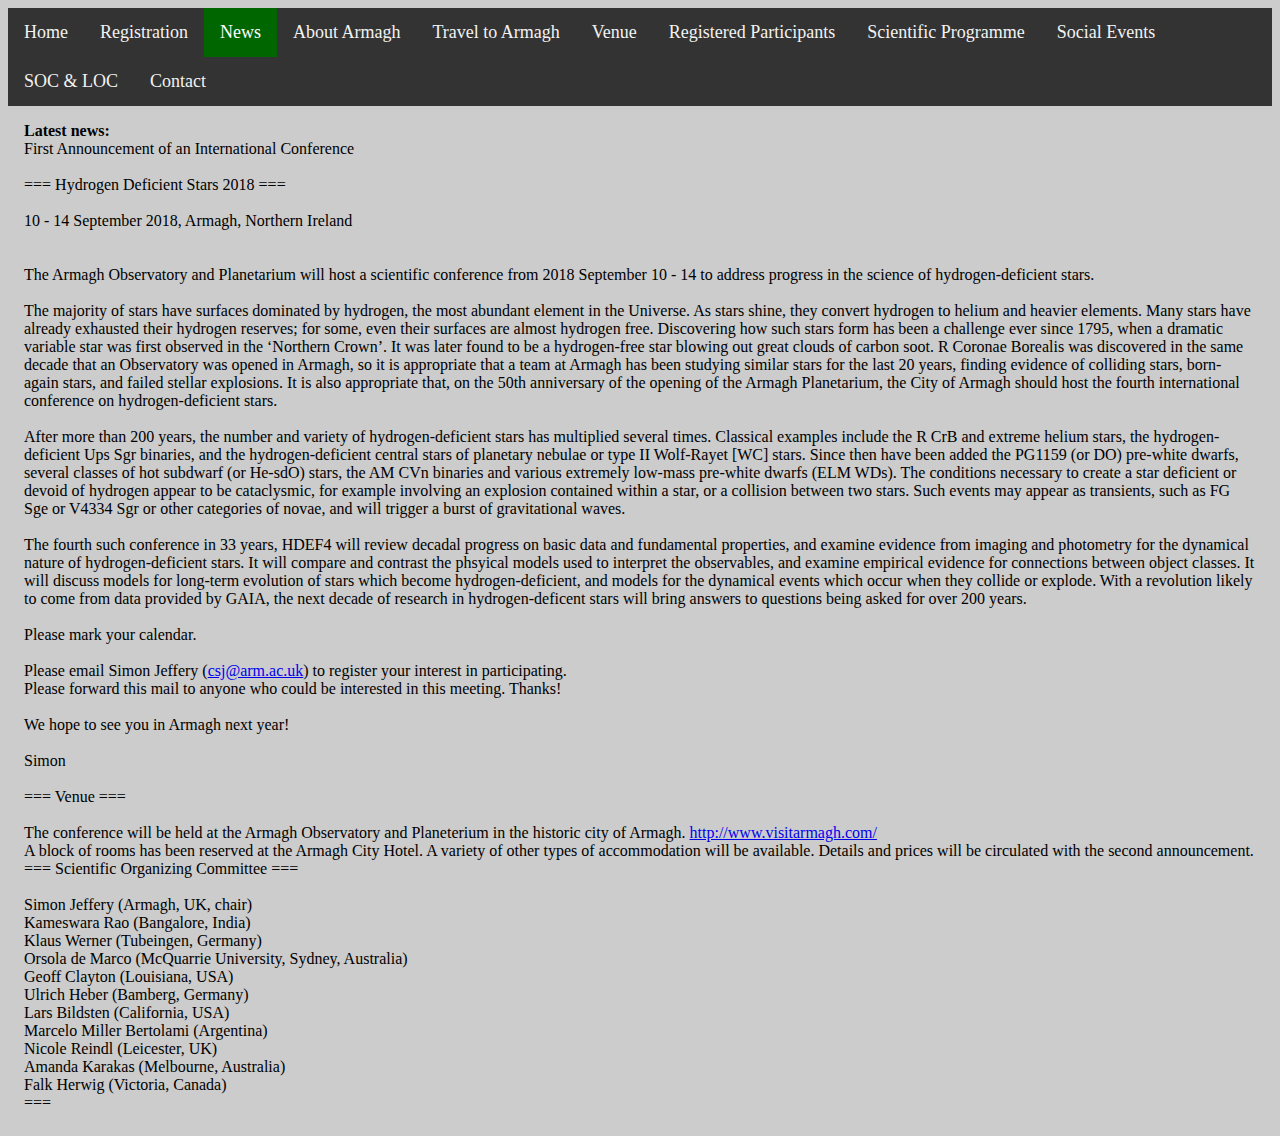
<file: news.html>
<!DOCTYPE html>
<html lang="en">
<head>
<link rel="stylesheet" href="https://maxcdn.bootstrapcdn.com/bootstrap/4.0.0-beta.2/css/bootstrap.min.css" integrity="sha384-PsH8R72JQ3SOdhVi3uxftmaW6Vc51MKb0q5P2rRUpPvrszuE4W1povHYgTpBfshb" crossorigin="anonymous">
<meta name="viewport" content="width=device-width, initial-scale=1, shrink-to-fit=no">
  <link rel="stylesheet" href="styles.css">
  <title>News -- HDEF4</title>
</head>
<div class="topnav" id="myTopnav">
  <a href="index">Home</a>
  <a href="registration">Registration</a>
  <a href="news" class="active">News</a>
  <a href="about">About Armagh</a>
  <a href="travel">Travel to Armagh</a>
  <a href="venue">Venue</a>
  <a href="participants">Registered Participants</a>
  <a href="programme">Scientific Programme</a>
  <a href="social_events">Social Events</a>
  <a href="socloc">SOC & LOC</a>
  <a href="contact">Contact</a>
</div>
<body style="background-color:#CCCCCC">
<div style="padding:1em">
<b>Latest news: </b><br />

 First Announcement of an International Conference <br /> 
 <br /> 
    === Hydrogen Deficient Stars 2018 === <br /> 
 <br /> 
 10 - 14 September 2018, Armagh, Northern Ireland <br /> 
 <br /> 
 <br /> 
The Armagh Observatory and Planetarium will host a scientific conference from 2018 September 10 - 14 to address progress in the science of hydrogen-deficient stars.   <br />  
 <br /> 
The majority of stars have surfaces dominated by hydrogen, the most abundant element in the Universe. As stars shine, they convert hydrogen to helium and heavier elements. Many stars have already exhausted their hydrogen reserves; for some, even their surfaces are almost hydrogen free. Discovering how such stars form has been a challenge ever since 1795, when a dramatic variable star was first observed in the ‘Northern Crown’. It was later found to  be a hydrogen-free star blowing out great clouds of carbon soot. R Coronae Borealis was discovered in the same decade that an Observatory was opened in Armagh, so it is appropriate that a team at Armagh has been studying similar stars for the last 20 years, finding evidence of colliding stars,  born-again stars, and failed stellar explosions. It is also appropriate that, on the 50th anniversary of the opening of the Armagh Planetarium, the City of Armagh should host the fourth international conference on hydrogen-deficient stars. <br /> 
 <br /> 
After more than 200 years, the number and variety of hydrogen-deficient stars has multiplied several times. Classical examples include the R CrB and extreme helium stars, the hydrogen-deficient Ups Sgr binaries, and the hydrogen-deficient central stars of planetary nebulae or type II Wolf-Rayet [WC] stars. Since then have been added the PG1159 (or DO) pre-white dwarfs, several classes of hot subdwarf (or He-sdO) stars, the AM CVn binaries and various extremely low-mass pre-white dwarfs (ELM WDs). The conditions necessary to create a star deficient or devoid of hydrogen appear to be cataclysmic, for example involving an explosion contained within a
star, or a collision between two stars. Such events may appear as transients, such as FG Sge or V4334 Sgr or other categories of novae, and will trigger a burst of
gravitational waves. <br /> 
 <br /> 
The fourth such conference in 33 years, HDEF4 will review decadal progress on basic data and fundamental properties, and examine evidence from imaging and photometry for the dynamical nature of hydrogen-deficient stars. It will compare and contrast the phsyical models used to interpret the observables, and examine empirical evidence for connections between object classes. It will discuss models for long-term evolution of stars which become hydrogen-deficient, and models for the dynamical events which occur when they collide or explode. With a revolution likely to come from data provided by GAIA, the next decade of research in hydrogen-deficent stars will bring answers to questions being asked for over 200 years.  <br /> 
 <br /> 
Please mark your calendar. <br /> 
 <br /> 
Please email Simon Jeffery (<a href="mailto:csj@arm.ac.uk">csj@arm.ac.uk</a>) to register your interest in participating. <br /> 

Please forward this mail to anyone who could be interested in this meeting. Thanks!  <br /> 
 <br /> 
We hope to see you in Armagh next year! <br /> 
 <br /> 
Simon <br /> 
 <br /> 
=== Venue === <br /> 
 <br /> 
The conference will be held at the Armagh Observatory and Planeterium in the
historic city of Armagh. 
<a href="http://www.visitarmagh.com/">http://www.visitarmagh.com/</a>  <br />

A block of rooms has been reserved at the Armagh City Hotel. A variety of other
types of accommodation will be available. 
Details and prices will be circulated with the second announcement.  <br />

=== Scientific Organizing Committee === <br />
 <br />
Simon Jeffery (Armagh, UK, chair) <br />
Kameswara Rao (Bangalore, India)  <br />
Klaus Werner (Tubeingen, Germany) <br />
Orsola de Marco (McQuarrie University, Sydney, Australia) <br />
Geoff Clayton (Louisiana, USA) <br />
Ulrich Heber (Bamberg, Germany)  <br />
Lars Bildsten (California, USA) <br />
Marcelo Miller Bertolami (Argentina) <br />
Nicole Reindl (Leicester, UK) <br />
Amanda Karakas (Melbourne, Australia) <br />
Falk Herwig (Victoria, Canada) <br />

=== 


<script src="https://code.jquery.com/jquery-3.2.1.slim.min.js" integrity="sha384-KJ3o2DKtIkvYIK3UENzmM7KCkRr/rE9/Qpg6aAZGJwFDMVNA/GpGFF93hXpG5KkN" crossorigin="anonymous"></script>
<script src="https://cdnjs.cloudflare.com/ajax/libs/popper.js/1.12.3/umd/popper.min.js" integrity="sha384-vFJXuSJphROIrBnz7yo7oB41mKfc8JzQZiCq4NCceLEaO4IHwicKwpJf9c9IpFgh" crossorigin="anonymous"></script>
<script src="https://maxcdn.bootstrapcdn.com/bootstrap/4.0.0-beta.2/js/bootstrap.min.js" integrity="sha384-alpBpkh1PFOepccYVYDB4do5UnbKysX5WZXm3XxPqe5iKTfUKjNkCk9SaVuEZflJ" crossorigin="anonymous"></script>
</div>
</body>

</html>
</file>
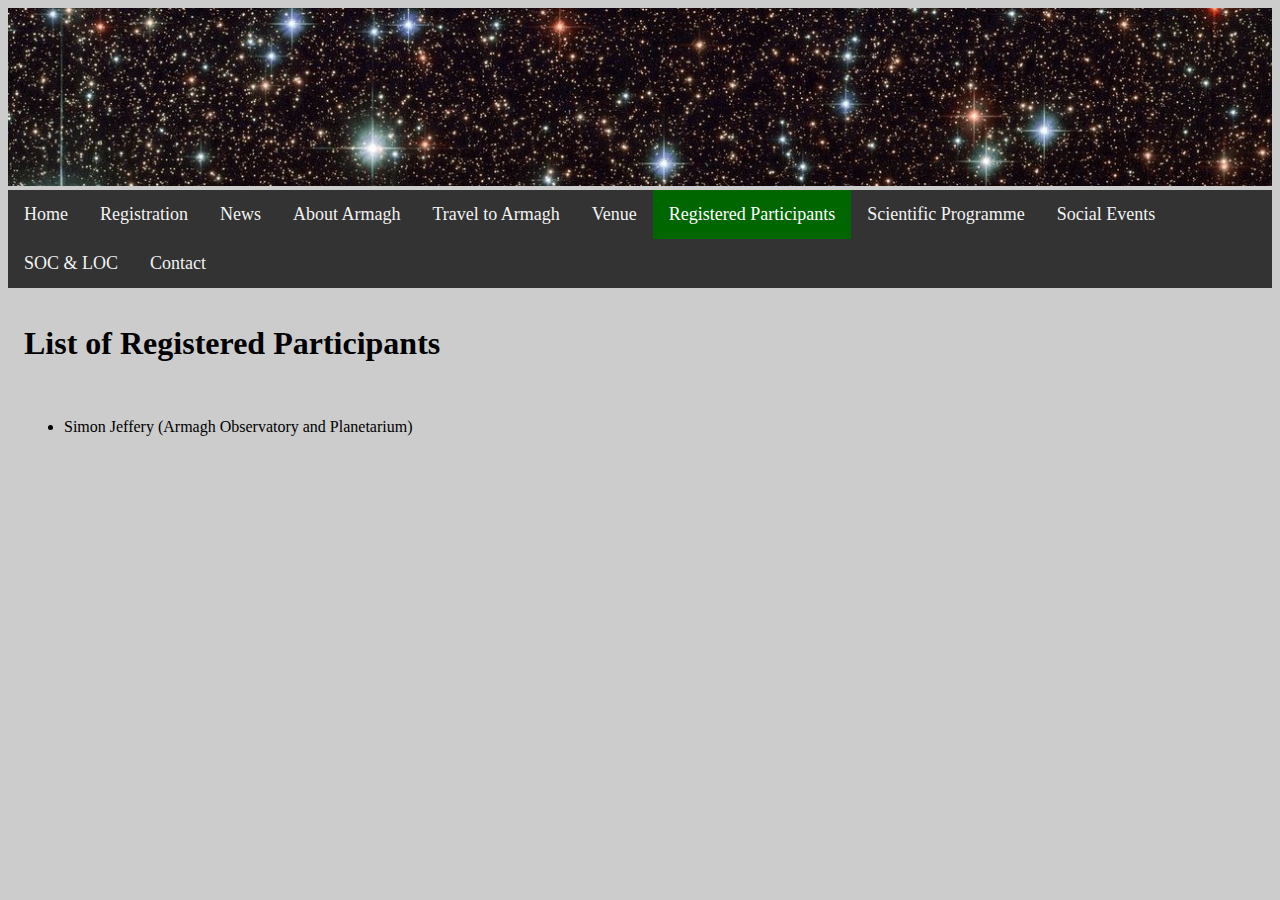
<file: participants.html>
<!DOCTYPE html>
<html lang="en">
<head>
<link rel="stylesheet" href="https://maxcdn.bootstrapcdn.com/bootstrap/4.0.0-beta.2/css/bootstrap.min.css" integrity="sha384-PsH8R72JQ3SOdhVi3uxftmaW6Vc51MKb0q5P2rRUpPvrszuE4W1povHYgTpBfshb" crossorigin="anonymous">
<meta name="viewport" content="width=device-width, initial-scale=1, shrink-to-fit=no">
  <link rel="stylesheet" href="styles.css">
  <title>Contact Details -- HDEF4</title>
</head>
<img src="img/sag.jpeg"alt="Banner Image "style="width: 100%;  background-position:center;"></div>
<div class="topnav" id="myTopnav">
  <a href="index">Home</a>
  <a href="registration">Registration</a>
  <a href="news">News</a>
  <a href="about">About Armagh</a>
  <a href="travel">Travel to Armagh</a>
  <a href="venue">Venue</a>
  <a href="participants" class="active">Registered Participants</a>
  <a href="programme">Scientific Programme</a>
  <a href="social_events">Social Events</a>
  <a href="socloc">SOC & LOC</a>
  <a href="contact">Contact</a>
</div>
<body style="background-color:#CCCCCC">
<div style="padding:1em">
<h1> List of Registered Participants </h1> <br />

<ul>
<li> Simon Jeffery (Armagh Observatory and Planetarium) </li>
</ul>

<script src="https://code.jquery.com/jquery-3.2.1.slim.min.js" integrity="sha384-KJ3o2DKtIkvYIK3UENzmM7KCkRr/rE9/Qpg6aAZGJwFDMVNA/GpGFF93hXpG5KkN" crossorigin="anonymous"></script>
<script src="https://cdnjs.cloudflare.com/ajax/libs/popper.js/1.12.3/umd/popper.min.js" integrity="sha384-vFJXuSJphROIrBnz7yo7oB41mKfc8JzQZiCq4NCceLEaO4IHwicKwpJf9c9IpFgh" crossorigin="anonymous"></script>
<script src="https://maxcdn.bootstrapcdn.com/bootstrap/4.0.0-beta.2/js/bootstrap.min.js" integrity="sha384-alpBpkh1PFOepccYVYDB4do5UnbKysX5WZXm3XxPqe5iKTfUKjNkCk9SaVuEZflJ" crossorigin="anonymous"></script>
</div>
</body>

</html>
</file>
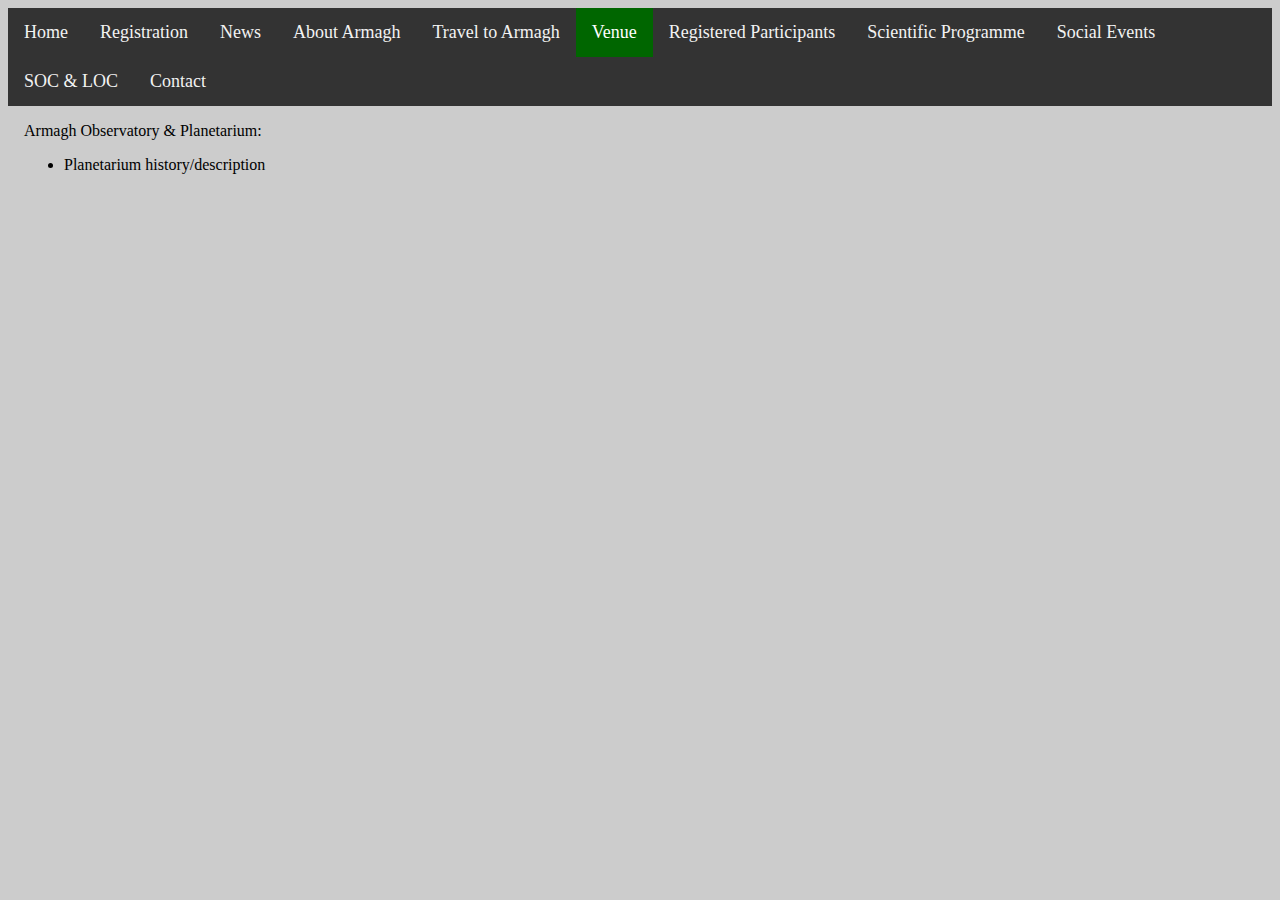
<file: venue.html>
<!DOCTYPE html>
<html lang="en">
<head>
<!--For Bootstrap -->
<link rel="stylesheet" href="https://maxcdn.bootstrapcdn.com/bootstrap/4.0.0-beta.2/css/bootstrap.min.css" integrity="sha384-PsH8R72JQ3SOdhVi3uxftmaW6Vc51MKb0q5P2rRUpPvrszuE4W1povHYgTpBfshb" crossorigin="anonymous">
<meta name="viewport" content="width=device-width, initial-scale=1, shrink-to-fit=no">


<!--Style file and page title -->
  <link rel="stylesheet" href="styles.css">
  <title>Getting to Armagh -- HDEF4</title>
</head>

<!--Navigation Bar-->
<div class="topnav" id="myTopnav">
  <a href="index">Home</a>
  <a href="registration">Registration</a>
  <a href="news">News</a>
  <a href="about">About Armagh</a>
  <a href="travel">Travel to Armagh</a>
  <a href="venue" class="active">Venue</a>
  <a href="participants">Registered Participants</a>
  <a href="programme">Scientific Programme</a>
  <a href="social_events">Social Events</a>
  <a href="socloc">SOC & LOC</a>
  <a href="contact">Contact</a>
</div>

<body style="background-color:#CCCCCC">
<div style="padding:1em">
Armagh Observatory & Planetarium:
<p> 
<ul>
<li> Planetarium history/description </li>
</ul>
<!--For Bootstrap -->
<script src="https://code.jquery.com/jquery-3.2.1.slim.min.js" integrity="sha384-KJ3o2DKtIkvYIK3UENzmM7KCkRr/rE9/Qpg6aAZGJwFDMVNA/GpGFF93hXpG5KkN" crossorigin="anonymous"></script>
<script src="https://cdnjs.cloudflare.com/ajax/libs/popper.js/1.12.3/umd/popper.min.js" integrity="sha384-vFJXuSJphROIrBnz7yo7oB41mKfc8JzQZiCq4NCceLEaO4IHwicKwpJf9c9IpFgh" crossorigin="anonymous"></script>
<script src="https://maxcdn.bootstrapcdn.com/bootstrap/4.0.0-beta.2/js/bootstrap.min.js" integrity="sha384-alpBpkh1PFOepccYVYDB4do5UnbKysX5WZXm3XxPqe5iKTfUKjNkCk9SaVuEZflJ" crossorigin="anonymous"></script>
</div>
</body>

</html>
</file>
<file: styles.css>
/* Add a black background color to the top navigation */
.topnav {
    background-color: #333;
    overflow: hidden;
}

/* Style the links inside the navigation bar */
.topnav a {
    float: left;
    display: block;
    color: #f2f2f2;
    text-align: center;
    padding: 14px 16px;
    text-decoration: none;
    font-size: 18px;
}

/* Change the color of links on hover */
.topnav a:hover {
    background-color: #ddd;
    color: black;
}

/* Add a color to the active/current link */
.topnav a.active {
    background-color: #006600;
    color: white;
}

/* Add a black background color to the top navigation */
#secondnav {
    overflow: hidden;
    display: block;
    color: #f2f2f2;
    padding: 4px 5px;
    text-decoration: none;
    font-size: 14px;
    background-color: #006600;
}

/* Style the links inside the navigation bar */
#secondnav a {
    float: left;
    display: block;
    color: #ffffff;
    text-align: center;
    padding: 10px 12px;
    text-decoration: none;
    font-size: 12px;
}

/* Change the color of links on hover */
#secondnav a:hover {
    background-color: green;
    color: black;
}


#banner {
    z-index:-1;
    overflow:hidden;
}

/* Add margin to page */
/*p {
    margin-top: 100px;
    margin-bottom: 100px;
    margin-right: 150px;
    margin-left: 80px;
}
*/
.mainbody {  
	padding: 1em; 
}

.fixed-bg {
    background-image: url("img/sag4.jpg");
    height: 150px;
    width:100%;
    top:0;
    background-attachment: fixed;
    background-position: top left;
    background-repeat: repeat;
    background-size: contain;
}

body {
    font-family: "Fira Sans", Georgia;
}
 
 h1 {
    font-size: 24pt;
 }
 
  h2 {
    font-size: 20pt;
 }
 
  h3 {
    font-size: 28pt;
    font-weight: bold;
 }
 
  h4 {
    font-size 15pt;
    font-weight: bold;
  }
  
  table {
    font-family: arial, sans-serif;
    border-collapse: collapse;
    width: 85%;
}

td, th {
    border: 1px solid #dddddd;
    text-align: left;
    padding: 8px;
}
tr{
    background-color: #ffffff;
}
</file>
